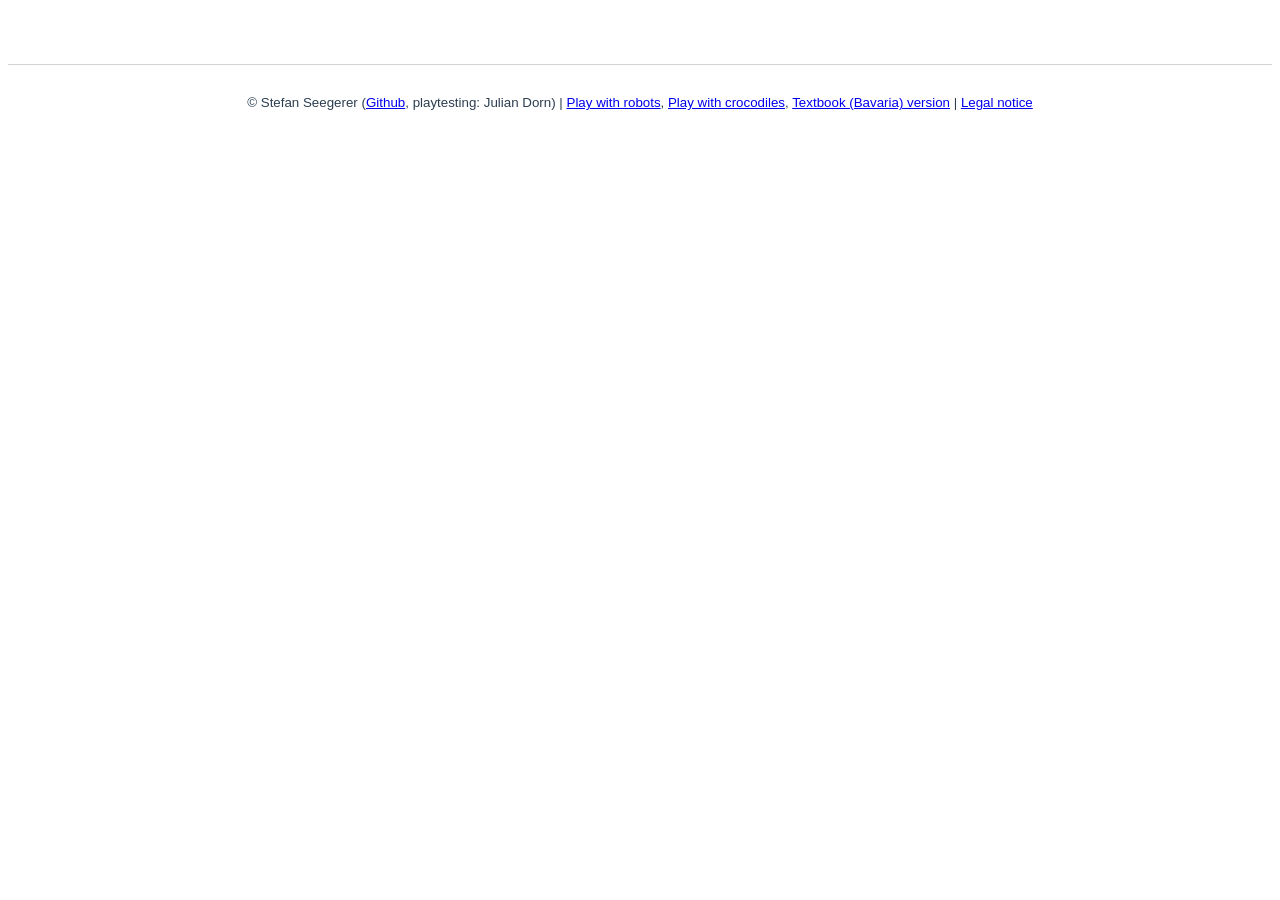
<file: public/index.html>
<!DOCTYPE html>
<html lang="en">

<head>
  <meta charset="utf-8" />
  <meta http-equiv="X-UA-Compatible" content="IE=edge" />
  <meta name="viewport" content="width=device-width,initial-scale=1.0" />
  <link rel="icon" href="<%= BASE_URL %>favicon.ico" />
  <script async defer src="https://scripts.withcabin.com/hello.js"></script>
  <title>Beat the Computer!</title>
</head>

<body>
  <noscript>
    <strong>We're sorry but game doesn't work properly without JavaScript enabled.
      Please enable it to continue.</strong>
  </noscript>
  <div id="app"></div>

  <footer>
    <p id="copyright">
      <small>&copy; Stefan Seegerer (<a href="https://github.com/manzanillo/schlag-das-krokodil">Github</a>,
        playtesting: Julian Dorn) | <a href="/schlag-das-krokodil/?robots=true">Play with robots</a>,
        <a href="/schlag-das-krokodil/">Play with crocodiles</a>,
        <a href="/schlag-das-krokodil/?cornelsen=true">Textbook (Bavaria) version</a> | <a
          href="https://www.stefanseegerer.de/impressum" target="_blank">Legal notice</a>
      </small>
    </p>
  </footer>
  <!-- built files will be auto injected -->
</body>

<style>
  body {
    font-family: 'Avenir', Helvetica, Arial, sans-serif;
    -webkit-font-smoothing: antialiased;
    -moz-osx-font-smoothing: grayscale;
    text-align: center;
    color: #2c3e50;
  }

  footer {
    margin-top: 4em;
    background: #ffffff;
    border-top: 0.0625em solid lightgrey;
    bottom: 0;
    height: 3em;
  }

  footer p {
    text-align: center;
    padding: 0.75em;
  }

  @keyframes animate {
    0% {
      filter: blur(0) opacity(100%);
    }

    20% {
      filter: blur(2px) opacity(40%);
    }

    80% {
      filter: blur(2px) opacity(40%);
    }

    100% {
      filter: blur(0) opacity(100%);
    }
  }

  @keyframes slide-up {
    0% {
      opacity: 0;
      transform: translateY(-20px);
    }

    100% {
      opacity: 1;
      transform: translateY(0);
    }
  }
</style>

</html>
</file>
